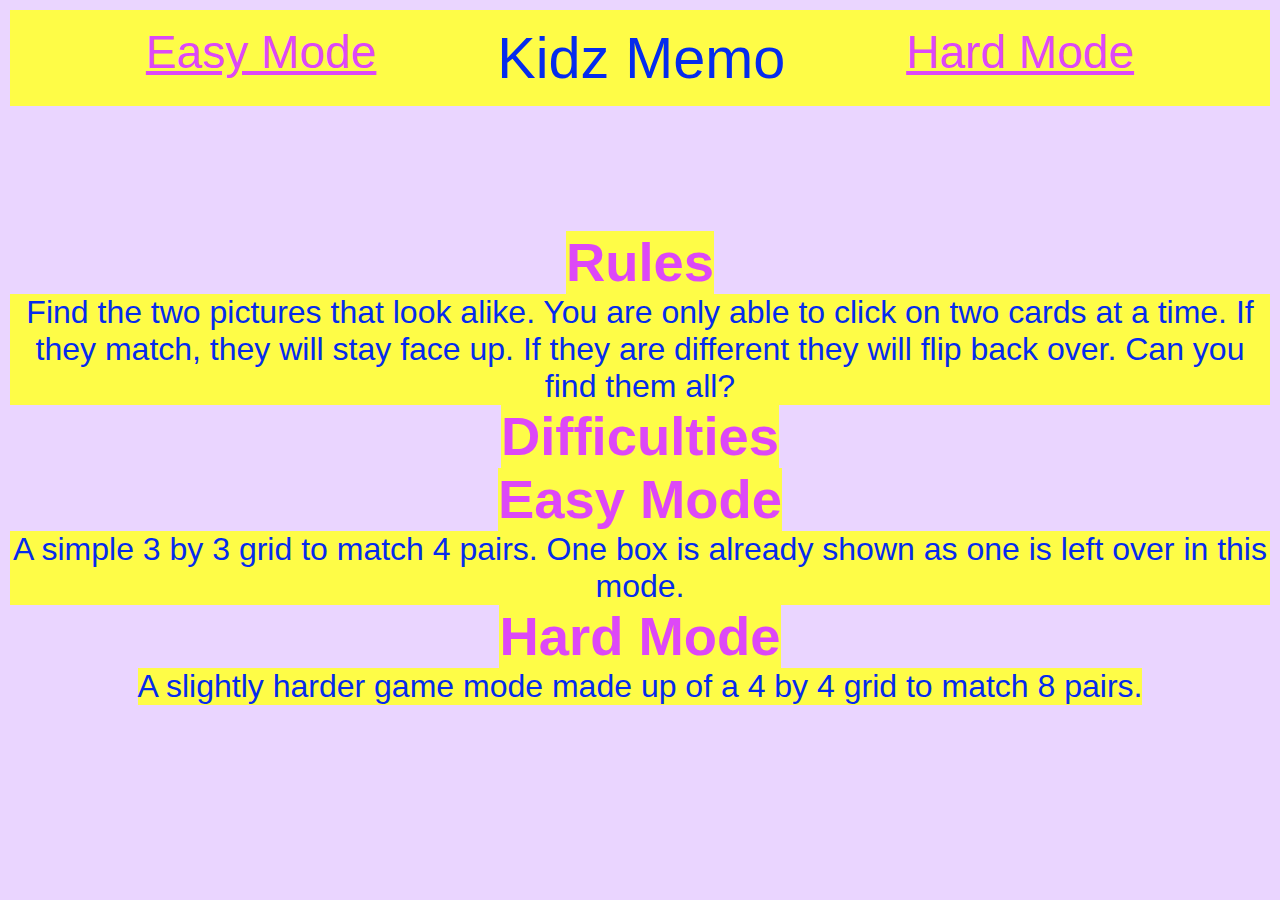
<file: index.html>
<!DOCTYPE html>
<html lang="en-US">
<head>
    <meta charset="utf-8">
    <meta http-equiv="X-UA-Compatible" content="IE=edge">
    <meta name="viewport" content="width=device-width, initial-scale=1.0">
    <!--Meta tags for site SEO-->
    <meta name="description" content="Memo game play. Memo game rules.">
    <meta name="keywords" content="Memo, memory, game, kid's game, play">
    <!--Favicon-->
    <link rel="apple-touch-icon" sizes="180x180" href="assets/favicon/apple-touch-icon.png">
    <link rel="icon" type="image/png" sizes="32x32" href="assets/favicon/favicon-32x32.png">
    <link rel="icon" type="image/png" sizes="16x16" href="assets/favicon/favicon-16x16.png">
    <!--Stylesheet-->
    <link rel="stylesheet" href="assets/css/style.css">
    <!--Title of webpage-->
    <title>Kidz Memo</title>
</head>
<body>
    <header>
        <a href="3x3.html">Easy Mode</a>
        Kidz Memo
        <a href="4x4.html">Hard Mode</a>
    </header>
    <div id="myModal" class="modal">
        <div class="modal-content">
            <span onclick="close()">X</span>
            <p>Yay! You matched all the pairs and Won!</p>
        </div>
    </div>
    <main id="front_page">
        <!--How to Play Kidz Memo-->
        <h2>Rules</h2>
        <p>Find the two pictures that look alike. You are only able to click on two cards at a time. If they match, they will stay face up. If they are different they will flip back over. Can you find them all?</p>
        <!--Different Game Modes, Explains Extra Box-->
        <h2>Difficulties</h2>
        <h3>Easy Mode</h3>
        <p>A simple 3 by 3 grid to match 4 pairs. One box is already shown as one is left over in this mode.</p>
        <h3>Hard Mode</h3>
        <p>A slightly harder game mode made up of a 4 by 4 grid to match 8 pairs.</p>
    </main>
    <footer>
    </footer>
    <script src="assets/javascript/index.js"></script>
</body>
</html>
</file>
<file: assets/css/style.css>
/*Google Fonts*/
@import url('https://fonts.googleapis.com/css2?family=Permanent+Marker&family=Protest+Strike&display=swap');
/*General main styles*/
header {
    text-align: center;
    display: flex;
    justify-content: space-evenly;
    background-color: rgba(254, 252, 71, 1);
    padding: 5px;
}

/*Mute Button*/
button {
    background-color: rgba(221, 72, 247, 1);
    color: rgba(254, 252, 71, 1);
    font-size: 60%;
    font-family: "Permanent Marker", cursive, sans-serif;
    letter-spacing: 1px;
    border-radius: 40% 40%;
}

 /*Continued General Styles*/
body {
    margin-top: 10px;
    margin-bottom: 0;
    margin-right: 10px;
    margin-left: 10px;
    padding: 0;
    background-color: rgba(234, 213, 255, 1);
    font-size: 200%;
    font-family: "Permanent Marker", cursive, sans-serif;
    font-weight: 400;
    font-style: normal;
    color: rgba(5, 43, 237, 1);
}

main {
    display: flex;
    flex-direction: column;
    align-items: center;
    min-height: 80vh;
    justify-content: center;
}

a {
    font-size: 80%;
    color: rgba(221, 72, 247, 1);
}

p {
    font-size: 50%;
    text-align: center;
    padding: 0px;
    margin: 0px;
    background-color: rgba(254, 252, 71, 1);
}

h2, h3 {
    margin: 0px;
    font-size: 85%;
    color: rgba(221, 72, 247, 1);
    background-color: rgba(254, 252, 71, 1);
}

#front_page {
    margin: 0px;
    min-height: 80vh;
}

/*3 x 3 grid style*/
.small-grid {
    flex-flow: row wrap;
    justify-content: space-around;
    align-content: center;
    perspective: 800px;
}

.small-box {
    height: 90px;
    flex-basis: 30%;
    transform: scale(1);
    position: relative;
    transform-style: preserve-3d;
    transition: transform 0.3s;
}

.small-box:active {
    transform: scale(0.9);
    transition: transform 0.2s;
}

.small-box.flipped {
    transform: rotateY(180deg);
}

/*Image Class Setting*/
.back-side, .front-side {
    display: block;
    object-fit: cover;
    width: 100%;
    height: 90px;
    backface-visibility: hidden;
    position: absolute;
    margin-right: auto;
    margin-left: auto;
    box-shadow: 2px 2px black;
}

.front-side {
    transform: rotateY(180deg);
    cursor: not-allowed;
}

#extra {
    pointer-events: none;
    box-shadow: -2px 2px black;
}

/*4 x 4 grid style*/
.large-grid {
    flex-flow: row wrap;
    justify-content: space-around;
    align-content: center;
    perspective: 800px;
    background-color: rgba(234, 213, 255, 1);
}

.large-grid > * {
    height: 70px;
    flex-basis: 22%;
    transform: scale(1);
    position: relative;
    transform-style: preserve-3d;
    transition: transform 0.3s;
    box-shadow: 2px 2px black;
    padding: 1px;
}

.four_by_four {
    display: block;
    object-fit: cover;
    width: 100%;
    height: 70px;
    backface-visibility: hidden;
    position: absolute;
    margin-right: auto;
    margin-left: auto;
    box-shadow: 2px 2px black;
}

/*Reset Button*/
#resetGame {
    position: absolute;
    bottom: 0px;
    right: 0;
    left: 0;
    margin-right: auto;
    margin-left: auto;
    background-color: rgba(254, 252, 71, 1);
    font-family: "Permanent Marker", cursive, sans-serif;
    font-size: 120%;
    color: rgba(221, 72, 247, 1);
    margin-right: 10px;
    margin-left: 10px;
}

/*Modal Pop Up Win Message*/
.modal {
    display: none;
    position: absolute;
    z-index: 2;
    width: 80%;
    opacity: .9;
    padding: 2px;
    left: 10%;
    top: 30%;
}

/* Modal Content Box */
.modal-content {
    border: 3px solid;
    border-color: rgba(221, 72, 247, 1);
    width: 100%;
    font-size: 180%;
}

span {
    float: right;
    font-size: 40%;
}

/*Media Queries*/
/*Media query upto 360px*/
@media only screen and (min-width: 360px) {
    .small-box {
        height: 120px;
    }

    .back-side, .front-side {
        height: 120px;
    }

    .large-grid > * {
        height: 105px;
    }

    .four_by_four {
        height: 105px;
    }

    #front_page {
        font-size: 120%;
    }
}

/*Media query min 412px and up*/
@media only screen and (min-width: 412px) {
    .small-box {
        height: 140px;
    }

    .back-side, .front-side {
        height: 140px;
    }

    .large-grid > * {
        height: 120px;
    }

    .four_by_four {
        height: 120px;
    }
    
    #front_page {
        font-size: 150%;
    }

    header {
        font-size: 130%;
        padding: 15px;
    }
}

/*Media query min 540px and up*/
@media only screen and (min-width: 540px) {
    .small-box {
        height: 160px;
    }

    .back-side, .front-side {
        height: 160px;
    }

    .large-grid > * {
        height: 135px;
    }

    .four_by_four {
        height: 135px;
    }

    #front_page {
        font-size: 140%;
    }

    header {
        font-size: 120%;
    }
}
   
/*Media query min 768px and up*/
@media only screen and (min-width: 768px) {
    .small-box {
        height: 260px;
    }

    .back-side, .front-side {
        height: 260px;
    }

    .large-grid > * {
        height: 210px;
    }

    .four_by_four {
        height: 210px;
    }

    #front_page {
        font-size: 190%;
    }

    header {
        font-size: 180%;
        margin-bottom: 2px;
    }

    .modal-content {
        font-size: 300%;
    }
}
    
/*Media query min 1024px */
@media only screen and (min-width: 1024px) {
    .small-box {
        height: 330px;
    }

    .back-side, .front-side {
        height: 330px;
    }

    .large-grid > * {
        height: 260px;
    }

    .four_by_four {
        height: 260px;
    }

    #front_page {
        font-size: 260%;
    }

    header {
        font-size: 240%;
    }
}

/* Media query Landscape */
@media screen and (orientation:landscape) {
    #home {
        position:absolute;
        left: 50px;
        bottom: 400px;
        font-size: 100%;
    }

    #play {
        position: absolute;
        right: 50px;
        bottom: 400px;
        font-size: 100%;
    }   
        
    /*3 x 3 grid style*/
    .small-grid {
        justify-content: space-evenly;
        align-content: space-evenly;
        width: 45%;
        margin-right: auto;
        margin-left: auto;
    }

    .small-box {
        height: 170px;
        flex-basis: 26%;
        transform: scale(1);
        position: relative;
        padding: 5px;
    }

    .back-side, .front-side {
        height: 170px;
    }
        
    #resetGame {
        bottom: 0px;
    }
    
    /*4 x 4 grid style*/
    .large-grid {
        justify-content: space-evenly;
        align-content: space-evenly;
        width: 35%;
        margin-right: auto;
        margin-left: auto;
        height: 70vh;
    }

    .large-grid > * {
        height: 140px;
        flex-basis: 21%;
        transform: scale(1);
        position: relative;
        transform-style: preserve-3d;
        transition: transform 0.3s;
        box-shadow: 2px 2px black;
        padding: 1px;
    }

    .four_by_four {
        width: 100%;
        height: 140px;
    }

    /*Front page text*/
    #front_page {
        font-size: 200%;
    }

    header {
        font-size: 180%;
    }
}
</file>
